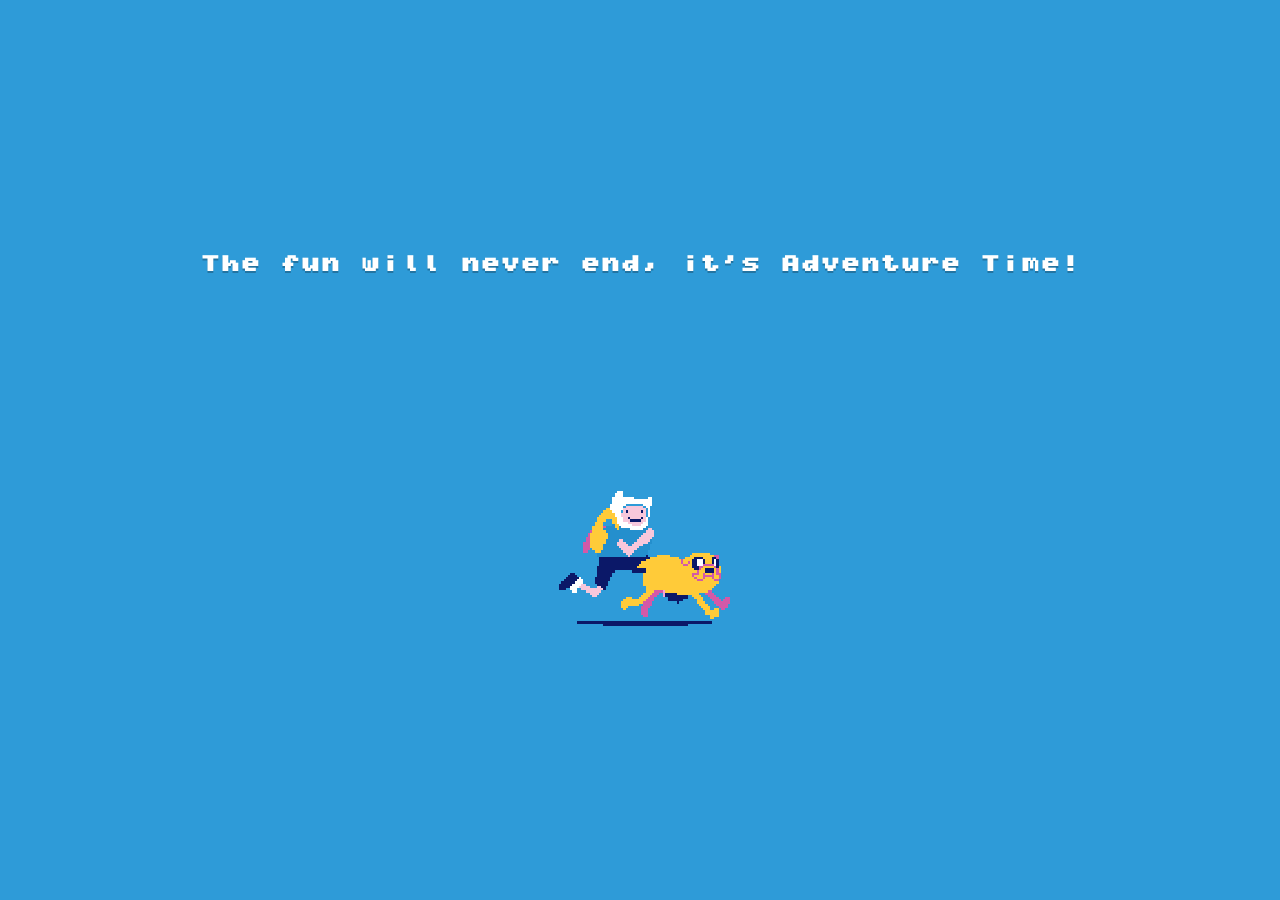
<file: index.html>
<!doctype html>
<html lang="en">
  <head>
    <meta charset="UTF-8" />
    <meta name="viewport" content="width=device-width, initial-scale=1.0" />
    <title>Mathematical!</title>
    <link rel="icon" type="image/png" sizes="32x32" href="./assets/images/favicon_32x32.png" />
    <link rel="icon" type="image/png" sizes="180x180" href="./assets/images/favicon_180x180.png" />
    <link rel="apple-touch-icon" sizes="180x180" href="./assets/images/favicon_180x180.png" />
    <link rel="stylesheet" href="./css/styles.css?v=3" />
  </head>
  <body>
    <main class="hero">
      <h1 class="hero-title">The fun will never end, it&rsquo;s Adventure Time!</h1>
      <section class="runner" data-state="loading" aria-label="Finn and Jake">
        <p class="runner-score" hidden>
          <span>Score <b id="score">000</b></span>
          <span>Best <b id="best-score">000</b></span>
        </p>
        <canvas class="runner-track" width="320" height="142" aria-label="Finn and Jake running along a track">
          This game needs a browser with Canvas support.
        </canvas>
        <p class="runner-status" role="status"></p>
      </section>
    </main>
    <script src="./js/script.js?v=3"></script>
  </body>
</html>
</file>
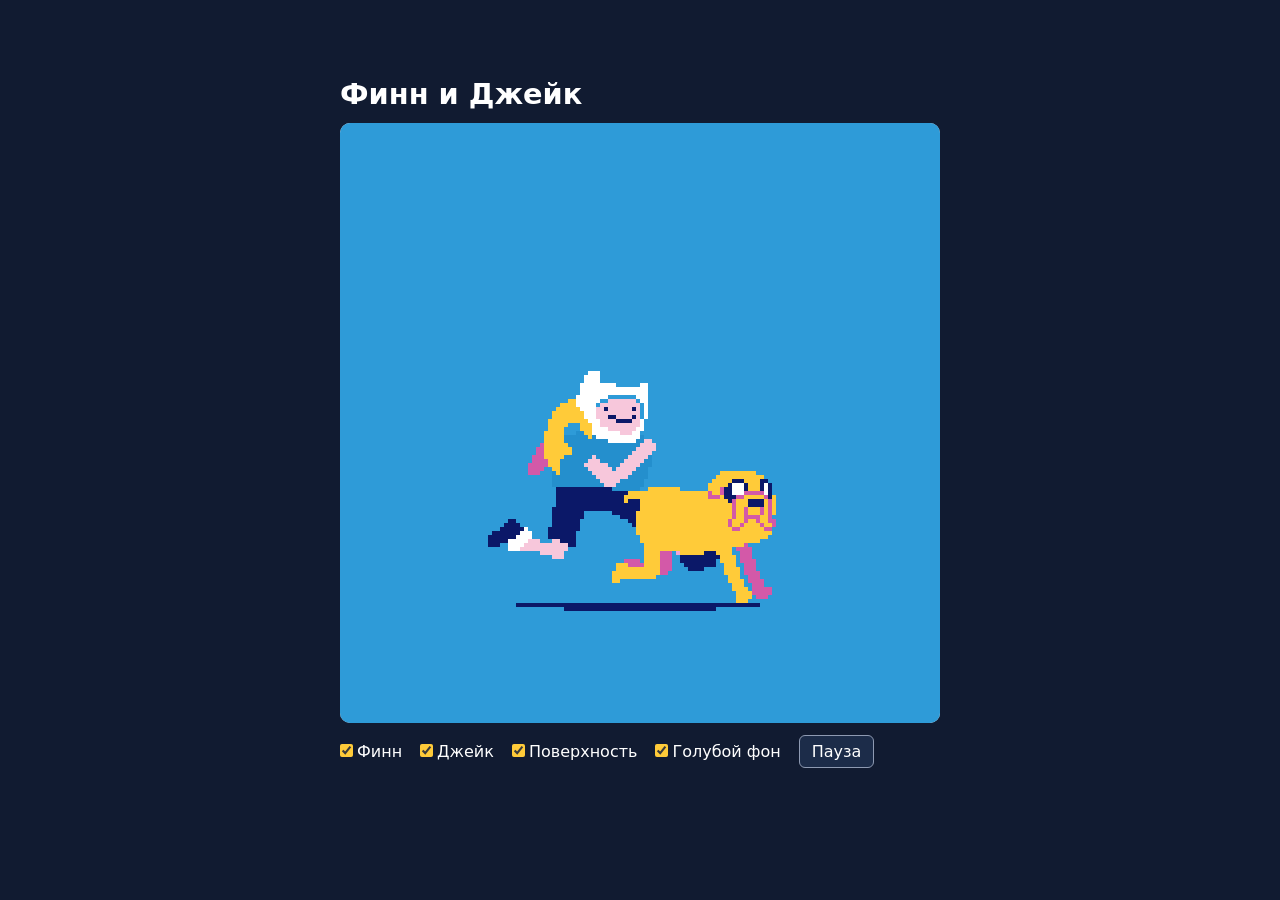
<file: assets/images/main-layers/preview.html>
<!doctype html>
<html lang="ru">
<head>
  <meta charset="utf-8">
  <meta name="viewport" content="width=device-width, initial-scale=1">
  <title>Финн и Джейк - слои анимации</title>
  <link rel="icon" href="data:,">
  <style>
    :root { color-scheme: dark; font-family: system-ui, sans-serif; }
    body { display: grid; place-items: center; min-height: 100svh; margin: 0; background: #111b31; }
    main { width: min(92vw, 600px); padding: 24px 0; }
    h1 { margin: 0 0 12px; font-size: clamp(1.3rem, 4vw, 1.8rem); }
    canvas { width: 100%; height: auto; display: block; border-radius: 10px; image-rendering: pixelated; background: repeating-conic-gradient(#d1d9e3 0% 25%, #eaf0f5 0% 50%) 0 0 / 24px 24px; }
    .controls { display: flex; flex-wrap: wrap; align-items: center; gap: 10px 18px; margin-top: 12px; }
    label, button { padding: 6px 0; cursor: pointer; }
    input { margin: 0 4px 0 0; accent-color: #ffcb39; }
    button { padding-inline: 12px; border: 1px solid #8e9ab2; border-radius: 6px; background: #1c2c49; color: inherit; font: inherit; }
    button:focus-visible, input:focus-visible { outline: 2px solid #ffcb39; outline-offset: 3px; }
    #status { min-height: 1.4em; }
  </style>
</head>
<body>
  <main>
    <h1>Финн и Джейк</h1>
    <canvas width="600" height="600" aria-label="Пиксельная анимация бега">Для просмотра анимации нужен браузер с поддержкой Canvas.</canvas>
    <div class="controls">
      <label><input type="checkbox" id="finn" checked>Финн</label>
      <label><input type="checkbox" id="jake" checked>Джейк</label>
      <label><input type="checkbox" id="ground" checked>Поверхность</label>
      <label><input type="checkbox" id="background" checked>Голубой фон</label>
      <button type="button" id="play">Пауза</button>
    </div>
    <p id="status" role="status"></p>
  </main>
  <script>
    const canvas = document.querySelector("canvas");
    const context = canvas.getContext("2d");
    const status = document.getElementById("status");
    const play = document.getElementById("play");
    const background = document.getElementById("background");
    const frameSize = 150;
    const frameDuration = 40;
    const frameCount = 16;
    const layers = [
      { id: "ground", frames: 1, source: "[data-uri]" },
      { id: "finn", frames: 16, source: "[data-uri]" },
      { id: "jake", frames: 8, source: "[data-uri]" },
    ];

    let frame = 0;
    let elapsed = 0;
    let lastTick = null;
    let animation = null;
    let playing = !matchMedia("(prefers-reduced-motion: reduce)").matches;

    function draw() {
      context.clearRect(0, 0, canvas.width, canvas.height);
      if (background.checked) {
        context.fillStyle = "#2e9bd8";
        context.fillRect(0, 0, canvas.width, canvas.height);
      }
      for (const layer of layers) {
        if (!layer.toggle.checked) continue;
        const index = frame % layer.frames;
        const x = index % 4 * frameSize;
        const y = Math.floor(index / 4) * frameSize;
        context.drawImage(layer.image, x, y, frameSize, frameSize, 0, 0, canvas.width, canvas.height);
      }
    }

    function tick(now) {
      if (lastTick !== null) elapsed = (elapsed + now - lastTick) % (frameDuration * frameCount);
      lastTick = now;
      const nextFrame = Math.floor(elapsed / frameDuration);
      if (nextFrame !== frame) {
        frame = nextFrame;
        draw();
      }
      animation = requestAnimationFrame(tick);
    }

    function updatePlayback() {
      play.textContent = playing ? "Пауза" : "Продолжить";
      if (playing) {
        animation = requestAnimationFrame(tick);
      } else {
        cancelAnimationFrame(animation);
        animation = null;
        lastTick = null;
      }
    }

    async function start() {
      context.imageSmoothingEnabled = false;
      await Promise.all(layers.map(async (layer) => {
        layer.toggle = document.getElementById(layer.id);
        layer.image = new Image();
        layer.image.src = layer.source;
        await layer.image.decode();
      }));
      for (const { toggle } of layers) toggle.addEventListener("change", draw);
      background.addEventListener("change", draw);
      play.addEventListener("click", () => {
        playing = !playing;
        updatePlayback();
      });
      draw();
      updatePlayback();
    }

    start().catch(() => {
      status.textContent = "Не удалось загрузить слои анимации.";
    });
  </script>
</body>
</html>
</file>
<file: css/styles.css>
@font-face {
  font-family: "VMV Sega Genesis";
  src: url("../assets/fonts/VMVSegaGenesis-Regular.otf") format("opentype");
  font-display: swap;
}

*,
*::before,
*::after {
  box-sizing: border-box;
}

html,
body {
  width: 100%;
  min-height: 100%;
  margin: 0;
  -webkit-touch-callout: none;
  -webkit-user-select: none;
  user-select: none;
}

body {
  background-color: #2e9bd8;
  display: flex;
  align-items: center;
  justify-content: center;
  min-height: 100svh;
  padding: 24px 16px;
  color: #fff;
  touch-action: manipulation;
}

.hero {
  display: flex;
  flex-direction: column;
  align-items: center;
  gap: clamp(24px, 6svh, 60px);
  width: min(100%, 960px);
  font-family: "VMV Sega Genesis", monospace;
  text-align: center;
}

.hero-title {
  margin: 0;
  font-size: clamp(14px, 2vw, 20px);
  line-height: 1.35;
  text-wrap: balance;
  color: #ffffff;
  text-shadow: 0 2px 0 rgba(0, 0, 0, 0.25);
}

.runner {
  position: relative;
  width: 100%;
}

.runner-score {
  position: absolute;
  top: 0;
  right: 4px;
  margin: 0;
  font-size: clamp(0.625rem, 2.5vw, 0.75rem);
  line-height: 1.5;
  font-variant-numeric: tabular-nums;
  text-shadow: 0 1px #0b1868;
}

.runner-score:not([hidden]) {
  display: flex;
  gap: 16px;
}

.runner-track {
  display: block;
  width: 100%;
  height: clamp(206px, 35svh, 340px);
  image-rendering: pixelated;
}

.runner-status {
  position: absolute;
  inset: 100% 0 auto;
  margin: 0;
  color: #0b1868;
  font-size: clamp(0.625rem, 2.5vw, 0.75rem);
  line-height: 1.5;
}
</file>
